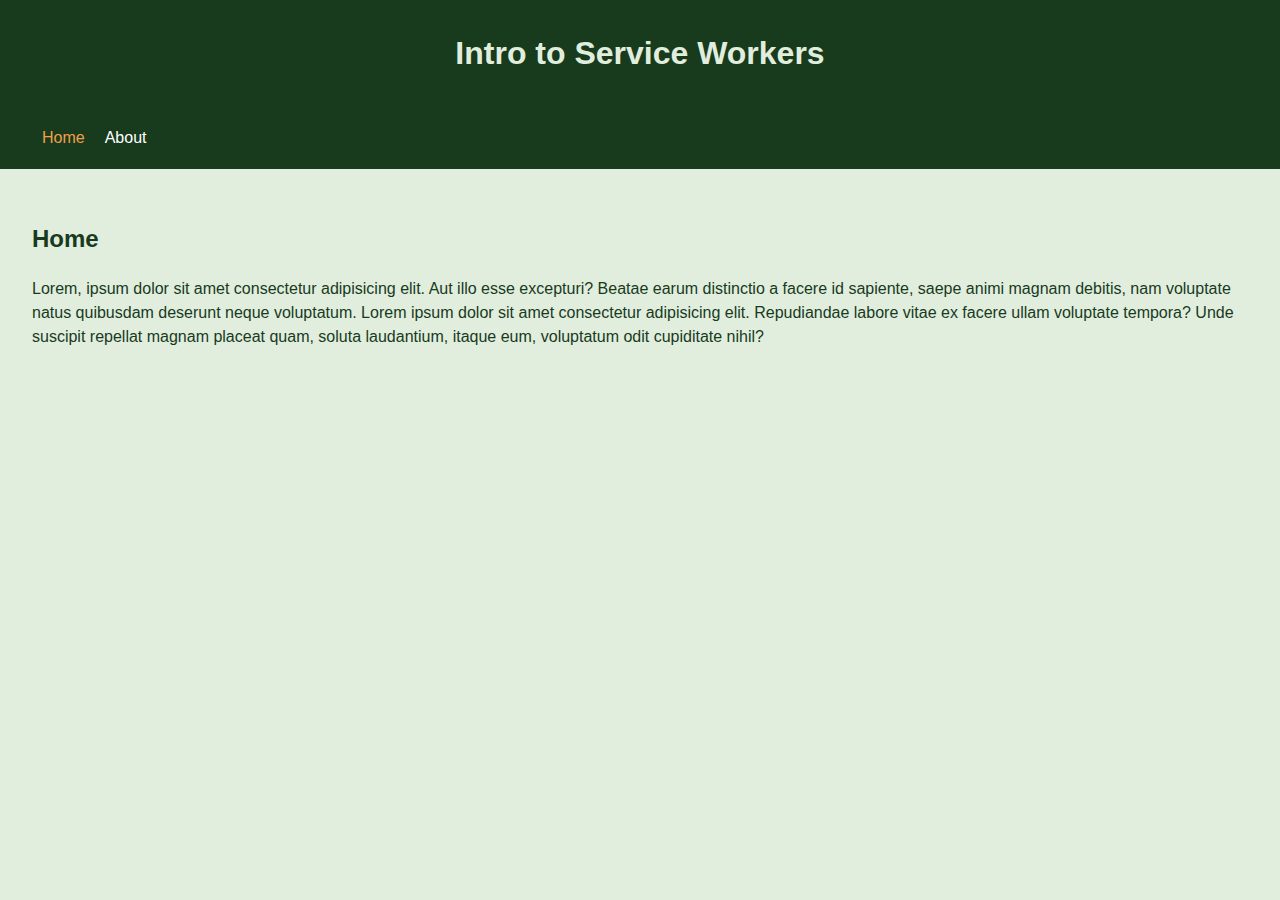
<file: serviceWorkerDemo/sw-demo/index.html>
<!DOCTYPE html>
<html lang="en">

<head>
    <meta charset="UTF-8">
    <meta http-equiv="X-UA-Compatible" content="IE=edge">
    <meta name="viewport" content="width=device-width, initial-scale=1.0">
    <title>Main page</title>
    <link rel="stylesheet" href="./css/index.css">
</head>

<body>
    <header>
        <h1>Intro to Service Workers</h1>
    </header>
    <nav>
        <ul>
            <li class="current"><a href="index.html">Home</a></li>
            <li><a href="about.html">About</a></li>
        </ul>
    </nav>
    <main>
        <h2>Home</h2>
        <p>Lorem, ipsum dolor sit amet consectetur adipisicing elit. Aut illo esse excepturi? Beatae earum distinctio a
            facere id sapiente, saepe animi magnam debitis, nam voluptate natus quibusdam deserunt neque voluptatum.
            Lorem ipsum dolor sit amet consectetur adipisicing elit. Repudiandae labore vitae ex facere ullam voluptate
            tempora? Unde suscipit repellat magnam placeat quam, soluta laudantium, itaque eum, voluptatum odit
            cupiditate nihil?
        </p>
    </main>
    <script src="./js/main.js"></script>
</body>

</html>
</file>
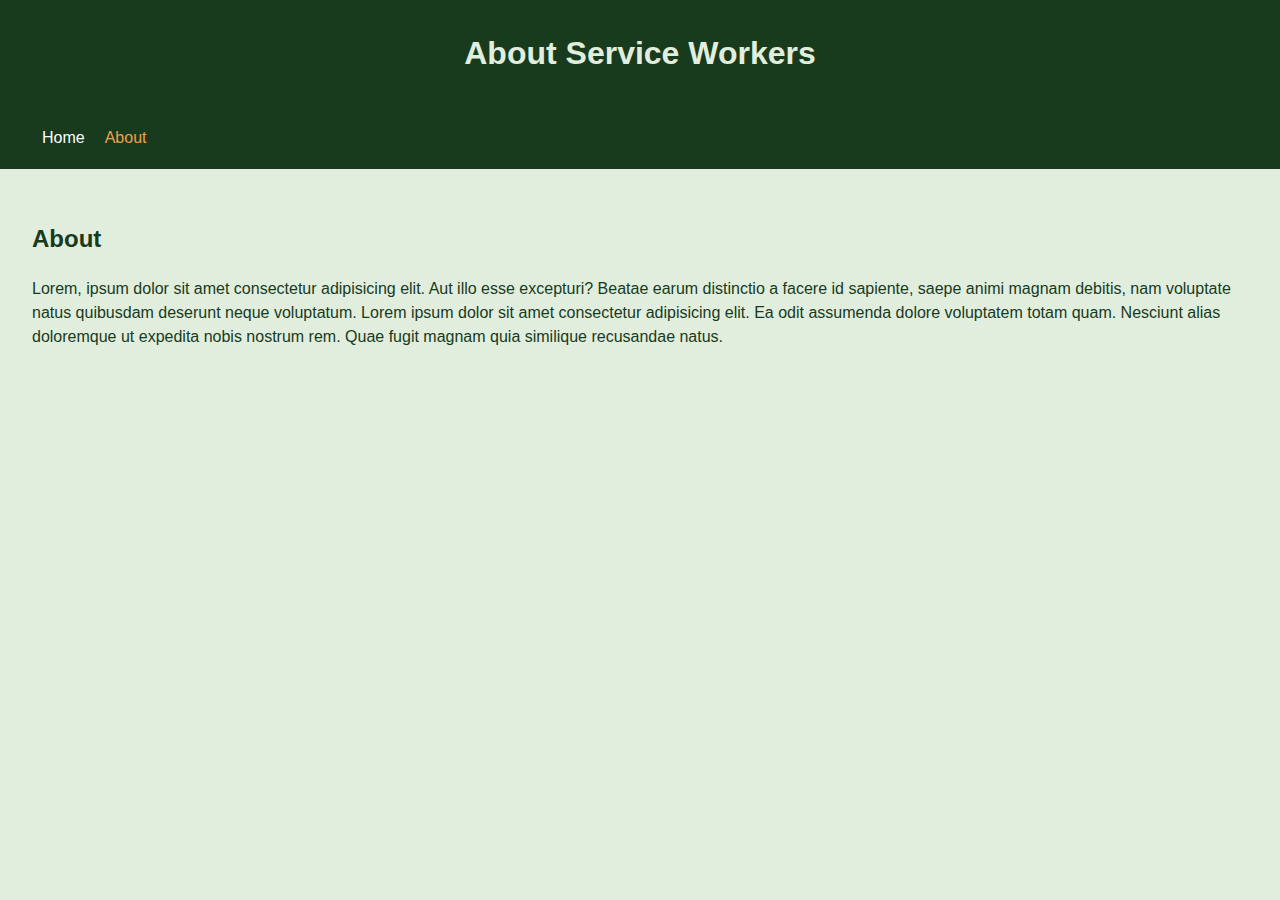
<file: serviceWorkerDemo/sw-demo/about.html>
<!DOCTYPE html>
<html lang="en">

<head>
    <meta charset="UTF-8">
    <meta http-equiv="X-UA-Compatible" content="IE=edge">
    <meta name="viewport" content="width=device-width, initial-scale=1.0">
    <title>About page</title>
    <link rel="stylesheet" href="./css/index.css">
</head>

<body>
    <header>
        <h1>About Service Workers</h1>
    </header>
    <nav>
        <ul>
            <li><a href="index.html">Home</a></li>
            <li class="current"><a href="about.html">About</a></li>
        </ul>
    </nav>
    <main>
        <h2>About</h2>
        <p>Lorem, ipsum dolor sit amet consectetur adipisicing elit. Aut illo esse excepturi? Beatae earum distinctio a
            facere id sapiente, saepe animi magnam debitis, nam voluptate natus quibusdam deserunt neque voluptatum.
            Lorem ipsum dolor sit amet consectetur adipisicing elit. Ea odit assumenda dolore voluptatem totam quam.
            Nesciunt alias doloremque ut expedita nobis nostrum rem. Quae fugit magnam quia similique recusandae natus.
        </p>
    </main>
    <script src="./js/main.js"></script>
</body>

</html>
</file>
<file: serviceWorkerDemo/sw-demo/css/index.css>
body{
    background:  #E1EEDD;
    font-family: Arial, Helvetica, sans-serif;
    line-height: 1.5;
    margin: 0;
    color:#183A1D;
}

header{
    background: #183A1D;
    color:#E1EEDD;
    text-align: center;
    padding: 0.5rem;
}

main{
    padding: 2rem;
}

nav{
    background: #183A1D;
    padding: 0.2rem 2rem;
}

nav ul{
    list-style: none;
    padding: 0;
    display: flex;
}

nav a{
   padding: 10px;
   color: #fff;
   text-decoration: none;
}

nav .current > a{
    color:#F0A04B;
}
</file>
